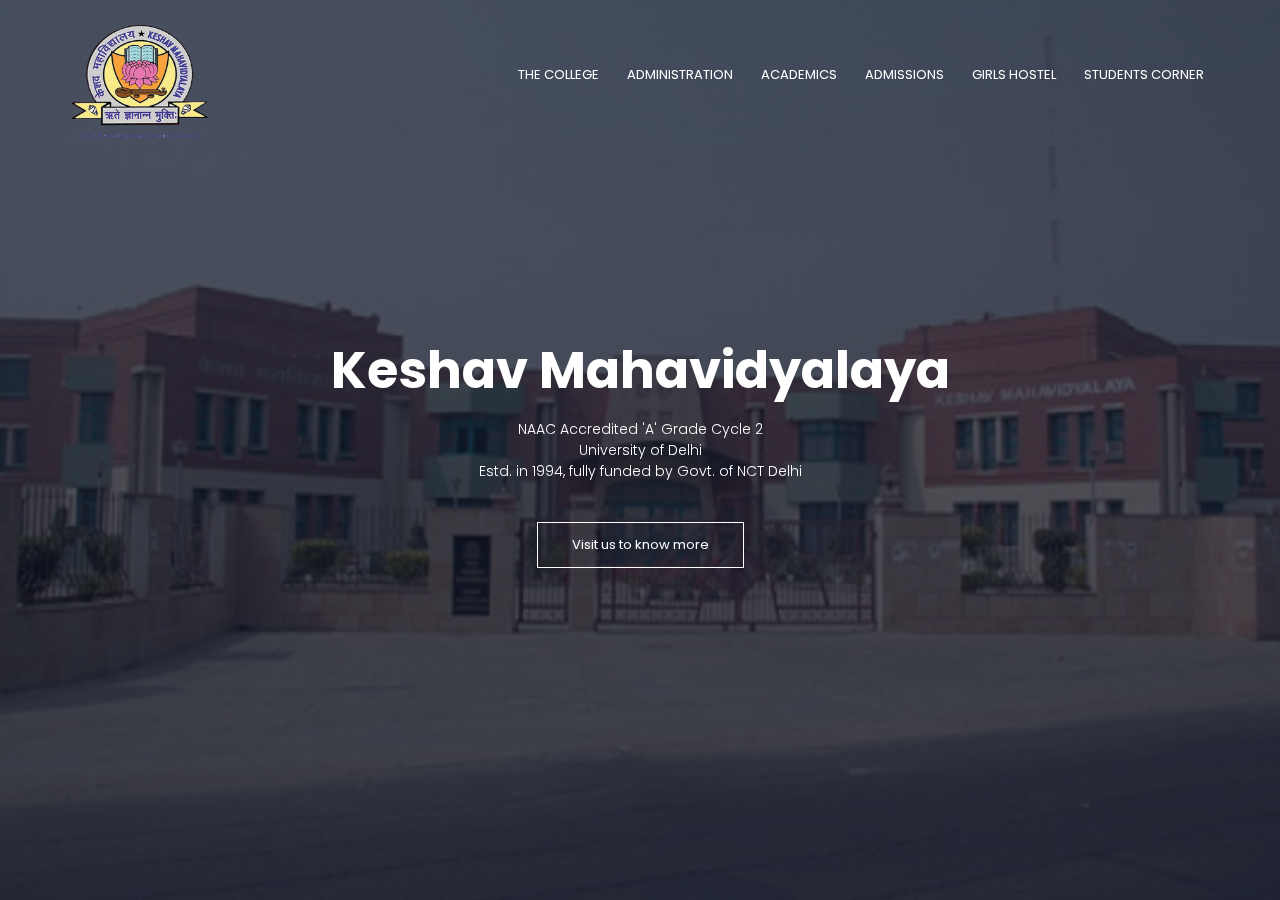
<file: index.html>
<html lang="en">

<head>
    <meta name="viewport" content="width=device, in̥itial-scale=1.0">
    <title>Keshav Mahavidyalaya</title>
    <link rel="stylesheet" href="style.css">
    <link rel="preconnect" href="https://fonts.googleapis.com">
    <link rel="preconnect" href="https://fonts.gstatic.com" crossorigin>
    <link
        href="https://fonts.googleapis.com/css2?family=Poppins:ital,wght@0,100;0,200;0,300;0,400;0,500;0,600;0,700;1,100;1,200;1,300&display=swap"
        rel="stylesheet">
    <link rel="stylesheet" href="https://stackpath.bootstrapcdn.com/font-awesome/4.7.0/css/font-awesome.min.css">
</head>

<body>
    <div class="wrapper">
        <section class="header">
            <img id="collegeBannerBg">
            <nav id="topNav">
                <a href="index.html"><img src="images/logo.png"> </a>
                <div class="nav-links" id="navLinks">
                    <i class="fa fa-times" onclick="hideMenu()"></i>
                    <ul>
                        <li><a href="">THE COLLEGE</a></li>
                        <li><a href="">ADMINISTRATION</a></li>
                        <li><a href="">ACADEMICS</a></li>
                        <li><a href="">ADMISSIONS</a></li>
                        <li><a href="">GIRLS HOSTEL</a></li>
                        <li><a href="">STUDENTS CORNER</a></li>
                    </ul>
                </div>
                <i class="fa fa-bars" onclick="showMenu()"></i>
            </nav>

            <div class="text-box">
                <h1>Keshav Mahavidyalaya</h1>
                <p>NAAC Accredited 'A' Grade Cycle 2 <br>
                    University of Delhi <br>
                    Estd. in 1994, fully funded by Govt. of NCT Delhi
                </p>
                <a href="" class='hero-btn'>Visit us to know more</a>
            </div>

        </section>

        <section class="courses">
            <h1 class="section_heading_1">Courses We Offer</h1>

            <div class="row">
                <div class="course-col">
                    <h3>Three Year Undergraduate (UG) Programmes CBCS/LOCF</h3>
                    <p>The Three Year UG Courses include B.Com (Hons.), B.Sc. (Hons.) Computer Science, B.Sc. (Hons.)
                        Electronics,
                        B.Sc. (Hons.) Mathematics, B.Sc. (Prog.) Mathematical Sciences, Bachelor of Management Studies,
                        B.Sc. (Hons.) Physics,
                        B.Sc. (Prog.) Physical Science with Computer Science and B.A. (Hons.) Psychology
                    </p>
                </div>

                <div class="course-col">
                    <h3>One Year Diploma Courses
                    </h3>
                    <p>Diploma Course in German Language, Diploma Course in French Language
                    </p>
                </div>

                <div class="course-col">
                    <h3>One Year Certificate Courses
                    </h3>
                    <p>Certificate Course in German Language, Certificate Course in French Language (On the basis of
                        aggregate marks obtained in Last Examination passed (XII/ Graduation /Post Graduation). Minimum
                        aggregate required is 50%)
                    </p>
                </div>

                <div class="course-col">
                    <h3>Add-on Course in Radio Broadcasting (Duration : 40 Hours)
                    </h3>
                    <p>Add-on Course in Radio Broadcasting(On the First Come First Serve basis)
                    </p>
                </div>
            </div>
        </section>

        <section class="infrastructure">
            <h3 class="section_heading_1">Infrastructure</h3>
            <p class="desc_h">Buildings, classrooms, laboratories, and equipment- education infrastructure - are crucial
                elements of learning environments in schools and universities. Thats why here at Keshav Mahavidyalaya
                infrastructure is one of the best. </p>

            <div class="grid">
                <div class="col photo-1">
                    <img src="images/Amphitheatre-1.jpg" alt="">
                    <div class="grid-item-content">
                        <h3>Amphitheatre</h3>
                        <p>The campus has a beautiful amphitheatre with five pillars symbolizing the five elements –
                            air, water, sky, earth and fire. It is a host to a variety of performances, competitions,
                            street plays etc. by students.</p>
                    </div>
                </div>

                <div class="col photo-2">
                    <img src="images/Auditorium-1.jpg" alt="">

                    <div class="grid-item-content">
                        <h3>Auditorium</h3>
                        <p>The college has a state-of-the-art auditorium with a seating capacity of 800 persons
                            (Area~2569sq m). It is fully air conditioned, built with the best acoustics, and high end
                            light and sound facilities. It has two green-rooms, one for boys and the other for girls. It
                            has been the centre for all cultural and academic activities of the college. The auditorium,
                            since its inauguration, has borne testimony to the talented performances of renowned
                            maestros including Ms. Shovana Narayan, Sh. Shiv Kumar Sharma, Smt. S. Kanaka, Warsi
                            Brothers Mr. Shashank Subramanyam, Ronu Mukherjee and Haji Aslam Sabri. Last year the
                            college organised Santoor performance by renowned Santoor artist Pandit Satish Vyas which
                            was accompanied by Tabla performance by Ustad Akram Khan. It has also witnessed an array of
                            eminent speakers from diverse fields of academics, management, IT industry, governance, and
                            theatre who have shared priceless thoughts with the staff and students. It also serves as a
                            platform to boost the confidence of the college students to come up and show their talent as
                            dancers, singers, actors and display their capabilities as future professionals, managers
                            and event organizers. It is also the hub for major college events like the Orientation
                            Program, the Annual Day, and the College Farewell.

                        </p>
                    </div>
                </div>

                <div class="col photo-3">
                    <img src="images/Amphitheatre-2.jpg" alt="">
                    <div class="grid-item-content">
                        <h3>Amphitheatre</h3>
                        <p>The campus has a beautiful amphitheatre with five pillars symbolizing the five elements –
                            air, water, sky, earth and fire. It is a host to a variety of performances, competitions,
                            street plays etc. by students.</p>
                    </div>
                </div>

                <div class="col photo-4">
                    <img src="images/Canteen.jpg" alt="">
                    <div class="grid-item-content">
                        <h3>Canteen</h3>
                        <p>The Cafeteria at Keshav Mahavidyalaya provides great food at affordable prices in a good
                            atmosphere. This makes the cafeteria the most frequently visited place in the college.
                            Cafeteria is the place where students from all the streams meet and interact, over steaming
                            cups of tea/coffee.</p>
                    </div>
                </div>

                <div class="col photo-5">
                    <img src="images/Hostel-1.jpg" alt="">
                    <div class="grid-item-content">
                        <h3>Girls Hostel</h3>
                        <p>The college boasts of a spacious and comfortable Girls’ Hostel with a capacity of 78
                            students. The hostel provides safe and comfortable accommodation facilities to young girls
                            aspiring for higher education at Keshav Mahavidyalaya, University of Delhi. The Hostel is
                            located in the college campus surrounded by beautiful lawns and sprawls in an area of 10
                            acres. Most of the rooms are on twinsharing basis. A common room with a large LCD TV is
                            available for the students.</p>
                    </div>
                </div>

            </div>

        </section>

        <!-- ----Principal Desk Section---- -->

        <section class="principal-desk">
            <h3 class="section_heading_1">Principal's Desk</h3>
            <div class="message-container">


                <img class="gen_img" src="images/Principal.jpg">
                <div class = "message-container-msg">
                    <div class="quote_container">
                        <p class="quote">Never stop dreaming, never stop believing, never give up, never stop trying,
                            and never
                            stop learning</p>
                        <p class="quote_from">Roy T. Bennett</p>
                    </div>
                    <p class="msg_body">Keshav Mahavidyalaya is an institution that has always believed in excellence
                        through
                        holistic learning. We strive to create leaders of tomorrow by giving shape and providing
                        direction
                        to
                        the aspirations and dreams of the young minds who step into this temple of learning. The NAAC
                        accreditation of grade ‘A’ for the institution is a testimony to the fact that sky is not the
                        limit
                        for
                        us in the pursuit of excellence.

                        <br>
                        Every student has a unique personality and has the potential to develop if provided with ample
                        opportunities to discover oneself and grow to broaden their perspectives. To provide a strong
                        conceptual
                        foundation to the students, rigorous academic training is provided. At the same time, college
                        provides a
                        platform for students to innovate and optimize their academic potentials through active
                        participation in
                        regular industry interactions, guest lectures, workshops, seminars etc. Students are motivated
                        to
                        develop critical thinking and logical reasoning abilities that help them to become creative and
                        innovative thinkers of the future. The college has various departmental societies and takes keen
                        interest in numerous socio-cultural initiatives like Rotract Club, Environment Club, Women
                        Development
                        Cell, Equal Opportunity Cell, SPICMACAY etc. Cultural Societies for Debate, Dramatics, Music,
                        Art,
                        and
                        Dance allow students to showcase their talents and pursue their passion to explore new horizons.
                        The
                        placement cell of the college works actively towards placement of its students with companies of
                        repute

                        <br>
                        The college looks forward welcoming another batch of students brimming with dreams and
                        aspirations.
                        We
                        promise to make your formative years here at KMV the most memorable phase of your life by
                        continuing
                        our
                        conscious and committed efforts for excellence in all our initiatives. I am delighted to welcome
                        you
                        and
                        hope to see you blossom as a selfless patriot of this great nation who continually strives to
                        build
                        an
                        inclusive society.</p>

                    <p id="princi_name">
                        Prof. Madhu Pruthi<br>
                        Principal</p>
                </div>
            </div>
        </section>

    </div>



    <!-- script -->
    <script>
        var navLinks = document.getElementById('navLinks');

        function showMenu() {
            navLinks.style.right = '0px';
        }

        function hideMenu() {
            navLinks.style.right = '-200px';
        }

    </script>

</body>

</html>
</file>
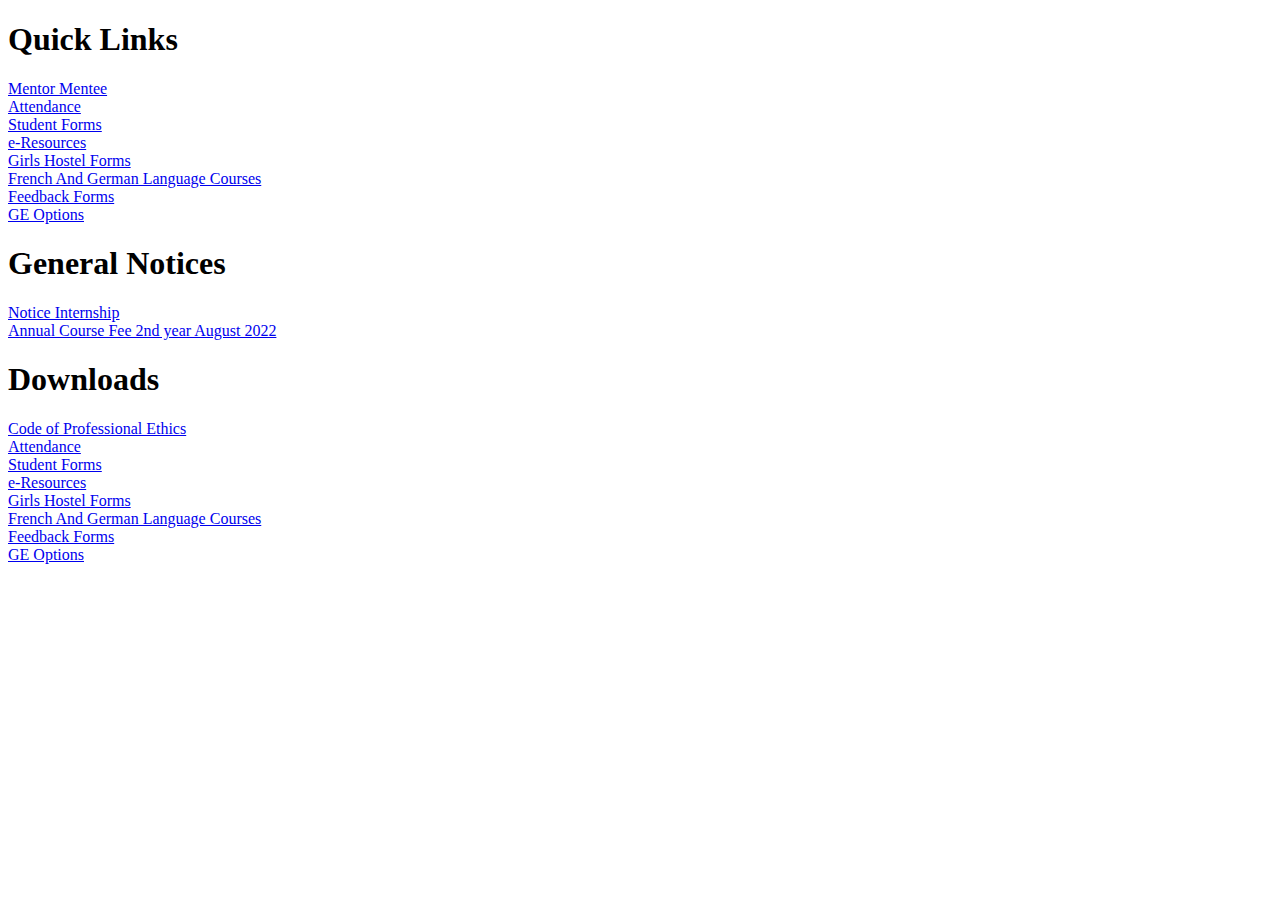
<file: menu.html>
<!DOCTYPE html>
<html lang="en">
<head>
    <meta charset="UTF-8">
    <meta http-equiv="X-UA-Compatible" content="IE=edge">
    <meta name="viewport" content="width=device-width, initial-scale=1.0">
    <title>Document</title>
</head>
<body>
    <section class="secondSection">
        <div class="secondSectionWrapper">

        
            <div class="genContainer" id = 'genContainer'>
                <h1>
                    Quick Links
                </h1>
                <div class="aContainer"><a href="https://keshav.du.ac.in/mentormentee">Mentor Mentee</a> </div>             
                <div class="aContainer"><a href="https://keshav.du.ac.in/stu-attendance">Attendance</a> </div>
                <div class="aContainer"><a href="https://keshav.du.ac.in/forms/students">Student Forms</a> </div>
                <div class="aContainer"><a href="https://keshav.du.ac.in/eresources">e-Resources</a>   </div> 
                <div class="aContainer"><a href="https://keshav.du.ac.in/forms/hostel">Girls Hostel Forms</a> </div>
                <div class="aContainer"><a href="https://keshav.du.ac.in/Keshav/public/langfng">French And German Language Courses</a></div>
                <div class="aContainer"><a href="https://keshav.du.ac.in/feedback">Feedback Forms</a></div>
                <div class="aContainer"><a href="https://keshav.du.ac.in/gevideos">GE Options</a></div>
            </div>

            <div class="genContainer">
                <h1>
                    General Notices
                </h1>
                <div class="aContainer"><a href="https://keshav.du.ac.in/storage/publish/internship.pdf">Notice Internship</a> </div>             
                <div class="aContainer"><a href="https://keshav.du.ac.in/storage/publish/Fee%20Notice_II_Year.pdf">Annual Course Fee 2nd year August 2022</a> </div>
            </div>

            <div class="genContainer">
                <h1>
                    Downloads
                </h1>
                <div class="aContainer"><a href="https://keshav.du.ac.in/uploads/downloads/Code%20of%20Professional%20Ethics.pdf"> Code of Professional Ethics</a> </div>             
                <div class="aContainer"><a href="https://keshav.du.ac.in/stu-attendance">Attendance</a> </div>
                <div class="aContainer"><a href="https://keshav.du.ac.in/forms/students">Student Forms</a> </div>
                <div class="aContainer"><a href="https://keshav.du.ac.in/eresources">e-Resources</a>   </div> 
                <div class="aContainer"><a href="https://keshav.du.ac.in/forms/hostel">Girls Hostel Forms</a> </div>
                <div class="aContainer"><a href="https://keshav.du.ac.in/Keshav/public/langfng">French And German Language Courses</a></div>
                <div class="aContainer"><a href="https://keshav.du.ac.in/feedback">Feedback Forms</a></div>
                <div class="aContainer"><a href="https://keshav.du.ac.in/gevideos">GE Options</a></div>
            </div>
        </div>


    </section>
</body>
</html>
</file>
<file: style.css>
* {
    margin: 0;
    padding: 0;
    font-family: 'Poppins', sans-serif;
    /* border: 1px dotted black; */
}

:root {
    --custom-color: #f0f0f0;
    --menu-width: 200px;
    --aContainerPadding-Top: 10px;
    --aContainerPadding-Left: 15px;
    --aContainerPadding: var(--aContainerPadding-Top) var(--aContainerPadding-Left);
    --bg1: rgb(255, 243, 243);
    --bg2: #fceade;
}

body {
    background: #fff;
}

.wrapper {
    height: 100%;
    width: 100%;
    overflow-x: hidden;
    overflow-y: auto;
    perspective: 10px;
}

#collegeBannerBg {
    z-index: -1;
    position: absolute;
    object-fit: cover;
    width: 100%;
    height: 100%;
    background-image: linear-gradient(rgba(4, 9, 30, 0.7), rgba(4, 9, 30, 0.7)), url('images/college_1.jpeg');
    background-position: center;
    background-size: cover;
    transform: translateZ(-9px) scale(2)
}

.header {
    transform-style: preserve-3d;
    z-index: -1;
    height: 100%;
    width: 100%;
    /* background-image: linear-gradient(rgba(4, 9, 30, 0.7), rgba(4, 9, 30, 0.7)), url('images/college_1.jpeg'); dont put/ in start of  path */
    /* background-position: center; */
    /* background-size: cover; Resize the background image to cover the entire container, even if it has to stretch the image or cut a little bit off one of the edges */
    position: relative;
}

nav {
    display: flex;
    padding: 1% 5%;
    justify-content: space-between;
    align-items: center;
}

/* nav img {
    width: 150px;
    height: auto;
} */

.nav-links {
    flex: 1;
    text-align: right;

}

.nav-links ul li {
    list-style: none;
    display: inline-block;
    padding: 8px 12px;
    position: relative;
}

.nav-links ul li a {
    color: #fff;
    text-decoration: none;
    font-size: 13px;
}

.nav-links ul li::after {
    /* The ::after selector inserts something after the content of each selected element(s).*/
    content: "";
    width: 0%;
    height: 2px;
    background: #f44336;
    display: block;
    margin: auto;
    transition: 0.5s;
}

/*
Compared to display: inline, the major difference is that display: inline-block allows to set a width and height on the element.

Also, with display: inline-block, the top and bottom margins/paddings are respected, but with display: inline they are not.

Compared to display: block, the major difference is that display: inline-block does not add a line-break after the element, so the element can sit next to other elements.
*/

.nav-links ul li:hover::after {
    width: 100%;
    height: 2px;
}

.text-box {
    top: 20%;
    width: 100%;
    color: #fff;
    position: relative;
    display: flex;
    flex-direction: column;
    align-items: center;
    justify-content: center;
    /* top: 50%; */
    /* left: 50%; */
    /* transform: translate(-50%, -50%); */
    transform: translateZ(-5px) scale(1.5);
    text-align: center;
}

.text-box h1 {
    font-size: clamp(32px, 4vw, 100px);
}

.text-box p {
    margin: 10px 0 40px;
    font-size: 14px;
    color: #fff;
    font-weight: 300;
}

.hero-btn {
    z-index: 2;
    display: inline-block;
    text-decoration: none;
    color: #fff;
    border: 1px solid #fff;
    padding: 12px 34px;
    font-size: 13px;
    background: transparent;
    position: relative;
    cursor: pointer;
    transition: 0.5s;
}

a.hero-btn:hover {
    background: #f44336;
    border: 1px solid #f44336;
}

nav .fa {
    display: none;
}

@media screen and (max-width:1020px) {
    /* nav img {
        width: 100px;
        height: auto;
    } */

    /* .text-box h1 {
        font-size:30px;
    } */

    .nav-links ul li {
        display: block;
    }

    .nav-links ul {
        display: block;
        padding: 30px;
    }

    .nav-links {
        position: absolute;
        background: #f44336;
        height: 100vh;
        width: 200px;
        top: 0;
        right: -200px;
        text-align: left;
        z-index: 2;
        transition: 1s;

    }

    nav .fa {
        /*for close icons*/
        width: auto;
        display: inline-block;
        color: #fff;
        margin: 10px;
        font-size: 22px;
        cursor: pointer;
    }
}

nav img {
    width: clamp(100px, 50vw, 150px);
    height: auto;
}

/* --- Second Section --- */

.courses {
    background: white;
    z-index: 2;
    width: 100%;
    text-align: center;
    height: fit-content;
    margin: auto;
    padding: 100px 10% 0px 10%;
    box-sizing: border-box;
}

.section_heading_1 {
    text-align: center;
    font-size: 36px;
    font-weight: 600;
}

.courses>.row>.course-col>p {
    margin-top: 15px;
    font-size: 16px;
    font-weight: 300;
    line-height: 25px;
}

.courses>.row>.course-col>h3 {
    margin: 10px 0;
    font-size: 16px;
    font-weight: 600;
    text-align: center;
}

.row {
    margin-top: 5%;
    display: flex;
    justify-content: space-between;
}

.course-col {
    flex-basis: 22%;
    background: var(--bg1);
    border-radius: 10px;
    margin-bottom: 5%;
    box-sizing: border-box;
    padding: 20px 12px;
    transition: 0.2s;
}

.course-col:hover {
    box-shadow: 0 0 20px 0 rgba(0, 0, 0, 0.2);
}

@media screen and (max-width:700px) {
    .row {
        flex-direction: column;
    }
}


/* --- infrastructure --- */
.infrastructure {
    padding:50px 10%;
    width: 100%;
    box-sizing: border-box;
    background: white;
}

.desc_h {
    box-sizing: border-box;
    text-align: center;
    color: #777;
    font-size: 1rem;
    font-weight: 300;
    line-height: 22px;
    margin: 20px 0 30px 0;
}

.grid {
    
    margin: 100px 0px;
    display: grid;
    grid-template-columns: 1fr;
    grid-auto-rows: 150px;
    gap: 15px;
}

/* defaults for photo gallery items */
.col {
    position: relative;
    border-radius: 10px;
    overflow: hidden;
}

.col>img {
    position: relative;
    object-fit: cover;
    display: block;
    width: 100%;
    height: 100%;
}

.col > .grid-item-content {
    top:0;
    position: absolute;
    display:flex;
    flex-direction: column;
    align-items: center;
    transition: 500ms ease all;
    width:100%;
    height:100%;
}

.col > .grid-item-content > h3 {
    opacity: 0.5;
    transition: 500ms;
    position: absolute;
    top:100%;
    color: #fff;
    font-weight: 500;
    font-size: 26px;
}

.col > .grid-item-content > p {
    display:none;
}

.photo-1, .photo-3 {
    grid-row: span 1;
}

.photo-2, .photo-4, .photo-5 {
    grid-row: span 2;
}

.grid-item-content:hover {
    background:rgba(226, 0, 0, 0.7);
}

.grid-item-content:hover h3{
    top:50%;
    transform: translate(0, -50%);
    opacity: 1;
}

.grid-item-content-visible {
    opacity: 0;
    top : 10%;
}

@media (min-width: 600px) {
    .grid {
        grid-template-columns: repeat(2, 1fr);
        /* it will give us 2 fravtional units of 50% each */
    }
}

@media (min-width:900px) {
    .grid {
        grid-template-columns: repeat(3, 1fr);
        /* this will gibe us 3 grid template column layout */
    }
}




/* ----Principal Desk Section--- */

.principal-desk {
    width: 100%;
    box-sizing: border-box;
    padding: 50px 10% 0px 10%;
    background: white;
}

.message-container {
    display: flex;
    margin:50px 0;
    padding:8%;
    background: var(--bg1);
    border-radius: 10px;
}

.quote{
    color: rgb(123, 123, 123);
    text-align: center;
    font-size: 17px;
    font-weight: 300;
    font-style: italic;
}

.quote_from{    
    margin-top: 10px;
    font-size: 18px;
    font-weight: 400;
}

.quote_from::before{
    content: "- ";
}

.msg_body{
    margin: 50px 0 0 0;
    color: rgb(99, 86, 86);
    text-align: left;
    font-size:17px;
    font-weight: 400;
}

.gen_img{
    border-radius: 50%;
}

.message-container > img{
    height:200px;
    width: auto;
}

.message-container-msg{
    padding:0 10%;
}

#princi_name{
    margin-top: 50px;
    font-size: 20px;
    font-weight: 500;
}

@media (max-width: 800px) {
    .message-container{
        flex-direction: column;
    }

    .message-container > img{
        position:relative;
        left: 50%;
        transform: translate(-50%, 0);
        height:auto;
        width: clamp(150px,50%, 200px);
    }

    .message-container-msg{
        margin-top: 30px;
    }
}
</file>
